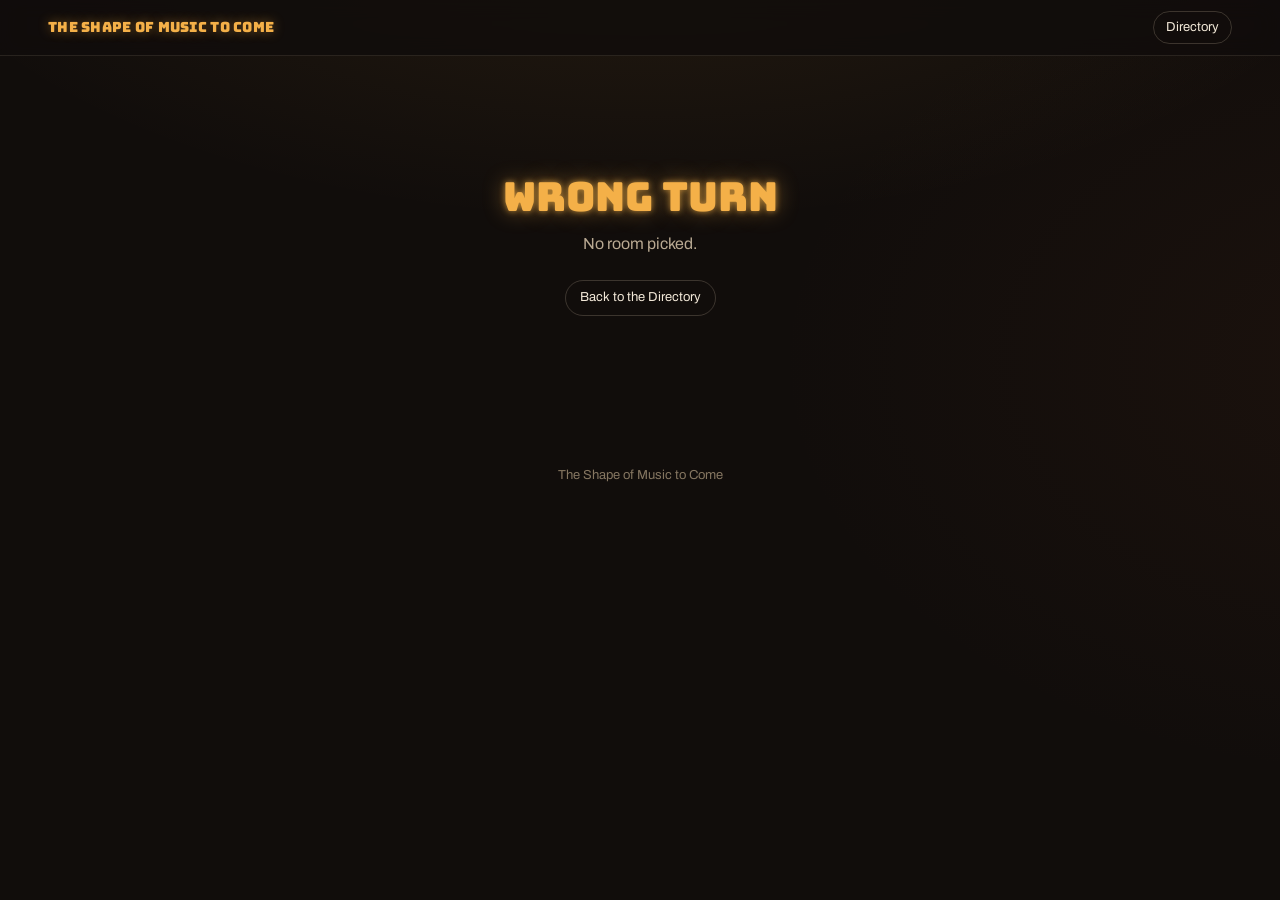
<file: room.html>
<!DOCTYPE html>
<html lang="en">
<head>
  <meta charset="UTF-8">
  <meta name="viewport" content="width=device-width, initial-scale=1">
  <title>The Shape of Music to Come</title>
  <link rel="preconnect" href="https://fonts.googleapis.com">
  <link rel="preconnect" href="https://fonts.gstatic.com" crossorigin>
  <link href="https://fonts.googleapis.com/css2?family=Archivo:wght@400;500;600;700&family=Bungee&family=Caveat:wght@500;600&display=swap" rel="stylesheet">
  <link rel="stylesheet" href="css/shop.css?v=20261006g">
</head>
<body data-page="room">

  <nav class="topbar" aria-label="Site">
    <a class="brand" href="index.html">The Shape of Music to Come</a>
    <div class="crumbs" id="crumbs"></div>
    <a class="to-directory" href="index.html#directory">Directory</a>
  </nav>

  <main id="room"></main>

  <footer class="site-foot">The Shape of Music to Come</footer>

  <script src="js/shop-map.js?v=20261006g"></script>
  <script src="js/cover-library.js?v=20261006g"></script>
  <script src="js/genius-covers.js?v=20261006g"></script>
  <script src="js/staff-picks.js?v=20261006g"></script>
  <script src="js/shop.js?v=20261006g"></script>
  <script src="js/now-playing.js?v=20261006g"></script>
</body>
</html>
</file>
<file: css/shop.css>
/* ===========================================================
   THE SHAPE OF MUSIC TO COME — styles
   =========================================================== */

:root {
  --bg: #110d0b;
  --bg-2: #17110e;
  --surface: #1f1814;
  --surface-2: #2a211b;
  --line: rgba(255, 234, 205, 0.10);
  --line-2: rgba(255, 234, 205, 0.18);
  --text: #f2e8d8;
  --muted: #b9a992;
  --faint: #857661;
  --ink: #140e0b;            /* dark text on neon */
  --amber: #f4b048;
  --accent: var(--amber);

  --cover: 168px;            /* standard sleeve size (grows a little to fill rows) */
  --gutter: clamp(16px, 4vw, 48px);
  --maxw: 1480px;

  --font-sign: "Bungee", "Arial Black", system-ui, sans-serif;
  --font-body: "Archivo", system-ui, -apple-system, "Segoe UI", sans-serif;
  --font-hand: "Caveat", "Segoe Print", cursive;

  --ease: cubic-bezier(.2, .8, .25, 1);
}

* { box-sizing: border-box; margin: 0; padding: 0; }
html { -webkit-text-size-adjust: 100%; }
html.smooth { scroll-behavior: smooth; }   /* switched on once the page is built, so a link to #directory lands without gliding */
body {
  font-family: var(--font-body);
  font-size: 16px;
  line-height: 1.5;
  color: var(--text);
  background:
    radial-gradient(1100px 520px at 50% -140px, rgba(244, 176, 72, 0.10), transparent 70%),
    radial-gradient(900px 600px at 110% 40%, rgba(120, 60, 30, 0.10), transparent 70%),
    var(--bg);
  min-height: 100vh;
  overflow-x: hidden;
}
body.has-np { padding-bottom: 104px; }
img { display: block; max-width: 100%; }
a { color: inherit; }
button, input { font: inherit; color: inherit; }
:focus-visible { outline: 2px solid var(--accent); outline-offset: 3px; }
.sr-only {
  position: absolute; width: 1px; height: 1px; overflow: hidden;
  clip: rect(0 0 0 0); white-space: nowrap;
}
.wrap { width: 100%; max-width: var(--maxw); margin: 0 auto; padding: 0 var(--gutter); }

/* ---------- top bar ---------- */
.topbar {
  position: sticky; top: 0; z-index: 40;
  display: flex; align-items: center; gap: 16px;
  height: 56px; padding: 0 var(--gutter);
  background: rgba(17, 13, 11, 0.82);
  backdrop-filter: blur(10px) saturate(1.2);
  -webkit-backdrop-filter: blur(10px) saturate(1.2);
  border-bottom: 1px solid var(--line);
}
.brand {
  font-family: var(--font-sign); font-size: 14px; letter-spacing: 0.02em;
  text-decoration: none; color: var(--amber); white-space: nowrap;
  text-shadow: 0 0 12px rgba(244, 176, 72, 0.45);
}
.crumbs {
  flex: 1; min-width: 0;
  display: flex; align-items: center; gap: 8px;
  font-size: 13px; color: var(--muted);
  overflow: hidden; white-space: nowrap;
}
.crumbs a { text-decoration: none; color: var(--muted); }
.crumbs a:hover { color: var(--text); }
.crumbs .sep { color: var(--faint); }
.crumbs [aria-current] { color: var(--text); overflow: hidden; text-overflow: ellipsis; }
.topbar .to-directory {
  font-size: 13px; text-decoration: none; color: var(--text);
  padding: 6px 12px; border: 1px solid var(--line-2); border-radius: 999px;
  white-space: nowrap;
}
.topbar .to-directory:hover { border-color: var(--amber); color: var(--amber); }

/* ---------- storefront ---------- */
.street {
  position: relative; height: 100svh; min-height: 420px;
  display: grid; place-items: center; overflow: hidden;
  background: #070505;
}
.street-blur {
  position: absolute; inset: -40px;
  background-size: cover; background-position: center;
  filter: blur(28px) brightness(0.45) saturate(1.2);
  transform: scale(1.08);
}
.facade {
  position: relative;
  width: min(100vw, calc(100svh * 16 / 9));
  aspect-ratio: 16 / 9;
  transform-origin: 48.5% 57%;
  transition: transform 0.9s cubic-bezier(.6, 0, .3, 1), opacity 0.9s ease;
  box-shadow: 0 30px 90px rgba(0, 0, 0, 0.7);
}
.facade > img { width: 100%; height: 100%; object-fit: cover; }
.facade.entering { transform: scale(3.2); opacity: 0; }
.door {
  position: absolute;
  /* the open doorway in the storefront image, in % of the picture */
  left: 39.5%; top: 29%; width: 18.5%; height: 55%;
  display: grid; place-items: end center; padding-bottom: 7%;
  text-decoration: none; border-radius: 4px;
  transition: background 0.3s, box-shadow 0.3s;
}
.door span {
  font-family: var(--font-sign); font-size: clamp(11px, 1.3vw, 18px);
  color: var(--ink); background: var(--amber);
  padding: 0.35em 0.9em; border-radius: 999px;
  box-shadow: 0 0 24px rgba(244, 176, 72, 0.7);
  opacity: 0.92; transform: translateY(4px);
  transition: opacity 0.3s, transform 0.3s var(--ease);
}
.door:hover, .door:focus-visible {
  background: radial-gradient(ellipse at 50% 60%, rgba(255, 200, 120, 0.22), transparent 70%);
  box-shadow: inset 0 0 60px rgba(255, 190, 110, 0.25);
}
.door:hover span, .door:focus-visible span { opacity: 1; transform: translateY(0); }
.street-title { /* the painted sign says it on wide screens; shown as text on tall ones */
  position: absolute; width: 1px; height: 1px; overflow: hidden; clip: rect(0 0 0 0); white-space: nowrap;
}
@media (max-aspect-ratio: 1/1) {
  .street { display: flex; flex-direction: column; align-items: center; justify-content: center; gap: 22px; }
  .facade { width: auto; height: 62svh; flex: none; }   /* crop the sides, keep the doorway centred */
  .street-title {
    position: relative; width: auto; height: auto; overflow: visible; clip: auto; white-space: normal;
    font-size: clamp(24px, 7.5vw, 40px); text-align: center; padding: 0 20px; max-width: 14ch;
  }
  .door span { font-size: 14px; }
}
.street-hint {
  position: absolute; bottom: 18px; left: 50%; transform: translateX(-50%);
  font-size: 12px; letter-spacing: 0.14em; text-transform: uppercase; color: rgba(242, 232, 216, 0.7);
  text-decoration: none;
}
.street-hint::after {
  content: ""; display: block; width: 1px; height: 26px; margin: 8px auto 0;
  background: linear-gradient(var(--amber), transparent);
  animation: drip 1.8s ease-in-out infinite;
}
@keyframes drip { 0%,100% { transform: scaleY(0.4); transform-origin: top; } 50% { transform: scaleY(1); transform-origin: top; } }

/* ---------- directory ---------- */
.directory { padding-top: 72px; padding-bottom: 40px; min-height: 100svh; }   /* tall enough for "Directory" links to land on it */
.directory-head { text-align: center; margin-bottom: 44px; }
.neon {
  font-family: var(--font-sign); font-weight: 400; line-height: 1.05;
  color: var(--accent);
  text-shadow: 0 0 6px color-mix(in srgb, var(--accent) 70%, transparent),
               0 0 22px color-mix(in srgb, var(--accent) 45%, transparent);
}
.directory-head h1 { font-size: clamp(28px, 4.6vw, 54px); }
.directory-head p { color: var(--muted); margin-top: 10px; }
.file-check {
  margin: 0 0 40px; padding: 14px 18px; border-radius: 10px; font-size: 14px;
  border: 1px dashed #ff8a6a; background: rgba(255, 110, 80, 0.08); color: var(--text);
}
.file-check ul { margin: 6px 0 8px 20px; }
.file-check code { font-family: ui-monospace, Menlo, Consolas, monospace; color: #ffb49c; }
.file-check p { color: var(--muted); }
.block .file-check { margin-top: 40px; }
.wing { margin-bottom: 56px; }
.wing-head {
  display: flex; align-items: baseline; gap: 14px; flex-wrap: wrap;
  padding-bottom: 12px; margin-bottom: 22px; border-bottom: 1px solid var(--line);
}
.wing-head h2 { font-family: var(--font-sign); font-weight: 400; font-size: 22px; color: var(--text); }
.wing-head span { color: var(--faint); font-size: 14px; }
.rooms {
  display: grid; gap: 22px; align-items: start;
  grid-template-columns: repeat(auto-fill, minmax(min(100%, 300px), 1fr));
}
.room-card {
  position: relative; border-radius: 10px; overflow: hidden;
  background: var(--surface); border: 1px solid var(--line);
  transition: transform 0.3s var(--ease), border-color 0.3s, box-shadow 0.3s;
}
.room-card:hover, .room-card:focus-within {
  transform: translateY(-4px);
  border-color: color-mix(in srgb, var(--accent) 60%, transparent);
  box-shadow: 0 18px 40px rgba(0, 0, 0, 0.5), 0 0 0 1px color-mix(in srgb, var(--accent) 25%, transparent);
}
.room-card .shot { aspect-ratio: 16 / 9; background: var(--surface-2); overflow: hidden; }
.room-card .shot img { width: 100%; height: 100%; object-fit: cover; transition: transform 0.6s var(--ease), filter 0.4s; filter: saturate(0.92) brightness(0.92); }
.room-card:hover .shot img { transform: scale(1.04); filter: none; }
.room-card .body { padding: 14px 16px 16px; }
.room-card h3 { font-size: 17px; font-weight: 650; line-height: 1.3; }
.room-card h3 a { text-decoration: none; }
.room-card h3 a::after { content: ""; position: absolute; inset: 0; z-index: 1; } /* whole card clickable */
.room-card h3 a:focus-visible { outline: none; }
.room-card:focus-within { outline: 2px solid var(--accent); outline-offset: 2px; }
.room-card .count { font-size: 13px; color: var(--muted); margin-top: 4px; }
.room-card .accent-bar { height: 3px; background: var(--accent); box-shadow: 0 0 14px var(--accent); }

.pill-link {
  display: inline-block; font-size: 13px; text-decoration: none; color: var(--text);
  padding: 7px 14px; border-radius: 999px; border: 1px solid var(--line-2);
}
.pill-link:hover { border-color: var(--accent); color: var(--accent); }

/* ---------- room scene ---------- */
.scene {
  position: relative; overflow: hidden; background: #070505;
  height: min(calc(100vw * 9 / 16), 74svh);
  display: grid; place-items: center;
}
.scene .street-blur { filter: blur(26px) brightness(0.4) saturate(1.15); }
.scene-img {
  position: relative; height: 100%; aspect-ratio: 16 / 9;
  box-shadow: 0 20px 70px rgba(0, 0, 0, 0.65);
}
.scene-img img { width: 100%; height: 100%; object-fit: cover; }
.scene::after {
  content: ""; position: absolute; inset: auto 0 0 0; height: 32%;
  background: linear-gradient(transparent, var(--bg));
  pointer-events: none;
}
.no-img { background: radial-gradient(ellipse at 50% 40%, color-mix(in srgb, var(--accent) 22%, #1a1310), #0b0807 70%) !important; }
.no-img img { visibility: hidden; }

.plaque { position: relative; z-index: 2; margin-top: -54px; text-align: center; padding: 0 var(--gutter); }
.plaque .parent-path { font-size: 13px; letter-spacing: 0.12em; text-transform: uppercase; color: var(--muted); margin-bottom: 8px; }
.plaque .parent-path a { text-decoration: none; color: var(--muted); }
.plaque .parent-path a:hover { color: var(--text); }
.plaque h1 { font-size: clamp(26px, 4.2vw, 50px); max-width: 22ch; margin: 0 auto; text-wrap: balance; }
.plaque .stats { color: var(--muted); font-size: 14px; margin-top: 12px; }
.plaque .blurb { color: var(--muted); margin: 10px auto 0; max-width: 60ch; }

/* ---------- section scaffolding ---------- */
.block { margin-top: 64px; }
.block-head { display: flex; align-items: baseline; gap: 12px; flex-wrap: wrap; margin-bottom: 20px; }
.block-head h2 { font-family: var(--font-sign); font-weight: 400; font-size: 20px; }
.block-head .sub { color: var(--faint); font-size: 14px; }

/* sub-room doorways */
.doorways {
  display: grid; gap: 18px; align-items: start;
  grid-template-columns: repeat(auto-fill, minmax(min(100%, 260px), 1fr));
}
.doorways .room-card h3 { font-size: 15px; }

/* crate banner (a room's own bins) */
.crate-banner {
  aspect-ratio: 32 / 9; border-radius: 10px; overflow: hidden; margin-bottom: 26px;
  border: 1px solid var(--line); background: var(--surface-2);
}
.crate-banner img { width: 100%; height: 100%; object-fit: cover; object-position: center 62%; }

/* ---------- staff picks ---------- */
.picks {
  position: relative; padding: 26px 22px 0; border-radius: 12px;
  background:
    linear-gradient(180deg, rgba(255, 220, 170, 0.05), transparent 40%),
    var(--bg-2);
  border: 1px solid var(--line);
}
.picks .block-head { margin-bottom: 8px; }
.picks .tag, .ask .tag, .elsewhere .tag {
  font-family: var(--font-hand); font-size: 30px; line-height: 1; color: var(--ink);
  background: #f3e3c3; padding: 4px 14px 6px; border-radius: 3px;
  transform: rotate(-2.5deg); box-shadow: 0 6px 14px rgba(0, 0, 0, 0.45);
}
.shelf {
  display: flex; gap: 26px; overflow-x: auto; overscroll-behavior-x: contain;
  padding: 34px 6px 0; scroll-snap-type: x proximity;
}
.shelf .pick {                       /* fixed width in every browser, so every Staff Pick cover is the same size */
  flex: 0 0 var(--cover); width: var(--cover); min-width: 0; max-width: var(--cover);
  scroll-snap-align: start;
}
.shelf .pick > .record { width: 100%; }
.plank {
  height: 16px; margin: 0 -22px; border-radius: 0 0 12px 12px;
  background: linear-gradient(#5a3b24, #3d2716 60%, #2a1b10);
  box-shadow: 0 -3px 0 #6f4a2e inset, 0 10px 24px rgba(0, 0, 0, 0.5);
}
.talker {
  margin-top: 10px; font-family: var(--font-hand); font-size: 19px; line-height: 1.15;
  color: #2a1d12; background: #f3e3c3; padding: 8px 10px 10px; border-radius: 2px;
  transform: rotate(-1.2deg); box-shadow: 0 5px 10px rgba(0, 0, 0, 0.4);
}
.pick:nth-child(even) .talker { transform: rotate(1.3deg); }

/* the window display on the Store Directory */
.window-picks { margin: 56px 0 24px; }   /* sits below the rooms */
.window-picks .block-head .sub { color: var(--muted); font-size: 14px; }
.window-picks .plank { margin-bottom: 30px; border-radius: 0; }
.window-picks .plank:last-child { margin-bottom: 0; border-radius: 0 0 12px 12px; }
.shelf.centered > :first-child { margin-left: auto; }
.shelf.centered > :last-child { margin-right: auto; }
.window-room {
  display: block; margin-top: 8px; font-size: 12px; line-height: 1.3; text-decoration: none;
  color: var(--muted); overflow-wrap: anywhere;   /* wraps under the cover instead of widening it */
}
.window-room:hover { color: var(--text); }
.window-room a { color: inherit; text-decoration: none; }
.window-room a:hover, .window-room a:focus-visible { color: var(--text); text-decoration: underline; text-underline-offset: 2px; }
@media (max-width: 720px) {   /* phones: show every window pick, two across, instead of a sideways scroll */
  .window-picks .shelf.centered { flex-wrap: wrap; overflow: visible; justify-content: center; gap: 24px 18px; }
  .window-picks .shelf.centered > * { margin-left: 0; margin-right: 0; }
}

/* ---------- Ask the Staff: search the whole shop ---------- */
.ask {
  margin-bottom: 56px; padding: 26px 22px 24px; border-radius: 12px;
  background: linear-gradient(180deg, rgba(255, 220, 170, 0.05), transparent 40%), var(--bg-2);
  border: 1px solid var(--line);
}
.block > .ask { margin-bottom: 0; }
.ask .block-head, .elsewhere .block-head { margin-bottom: 18px; }
.ask .block-head .sub, .elsewhere .block-head .sub { color: var(--muted); }
.ask-bar { display: flex; }
.ask-input {
  flex: 1; min-width: 0; font-size: 17px; padding: 13px 20px; border-radius: 999px;
  border: 1px solid var(--line-2); background: rgba(255, 255, 255, 0.04);
}
.ask-input::placeholder { color: var(--faint); }
.ask-input:focus { outline: none; border-color: var(--accent); box-shadow: 0 0 0 3px color-mix(in srgb, var(--accent) 22%, transparent); }
.ask-count { margin: 18px 0 0; font-size: 14px; color: var(--muted); }
.ask-grid {
  display: grid; gap: 34px 22px; align-items: start;
  grid-template-columns: repeat(auto-fill, minmax(var(--cover), 1fr));
  padding-top: 28px;
}
.result { min-width: 0; }
.ask-more { margin-top: 26px; background: transparent; cursor: pointer; }
.ask-none { margin-top: 18px; color: var(--muted); }
.ask-none strong { display: block; font-family: var(--font-hand); font-size: 28px; font-weight: 400; color: var(--text); line-height: 1.1; }
.elsewhere:not(:empty) { margin-top: 56px; padding-top: 26px; border-top: 1px dashed var(--line-2); }
.elsewhere .tag { font-size: 24px; }

/* ---------- crate controls ---------- */
.crate-head {
  position: sticky; top: 56px; z-index: 20;
  display: flex; flex-wrap: wrap; align-items: center; gap: 10px 16px;
  padding: 12px 0; margin-bottom: 18px;
  background: linear-gradient(var(--bg) 70%, rgba(17, 13, 11, 0));
}
.crate-head h2 { font-family: var(--font-sign); font-weight: 400; font-size: 20px; margin-right: auto; }
.crate-head h2 small { font-family: var(--font-body); font-size: 14px; color: var(--faint); margin-left: 8px; }
.seg {
  display: inline-flex; border: 1px solid var(--line-2); border-radius: 999px; padding: 3px;
  background: rgba(255, 255, 255, 0.02);
}
.seg button {
  border: 0; background: transparent; cursor: pointer;
  font-size: 13px; padding: 6px 12px; border-radius: 999px; color: var(--muted);
  transition: background .2s, color .2s;
}
.seg button:hover { color: var(--text); }
.seg button[aria-pressed="true"] { background: var(--accent); color: var(--ink); font-weight: 600; }
.dir-btn {
  border: 1px solid var(--line-2); background: transparent; cursor: pointer;
  font-size: 13px; padding: 7px 12px; border-radius: 999px; color: var(--muted);
}
.dir-btn:hover { color: var(--text); border-color: var(--accent); }
.dir-btn[hidden] { display: none; }
.dig {
  width: 210px; max-width: 100%;
  font-size: 13px; padding: 8px 14px; border-radius: 999px;
  border: 1px solid var(--line-2); background: rgba(255, 255, 255, 0.03);
}
.dig::placeholder { color: var(--faint); }
.dig:focus { outline: none; border-color: var(--accent); }

/* ---------- the crate (record grid) ---------- */
.crate {
  display: grid; gap: 46px 22px; align-items: start;
  grid-template-columns: repeat(auto-fill, minmax(var(--cover), 1fr));
  padding-top: 30px;
}
/* divider card: tab standing up behind the first record of each letter / decade */
.tab {
  position: absolute; z-index: 0; left: -4px; top: -27px;
  min-width: 40px; padding: 6px 10px 12px; border-radius: 7px 7px 0 0;
  font-family: var(--font-sign); font-size: 14px; line-height: 1; text-align: center;
  color: var(--ink); background: var(--accent);
  box-shadow: 0 0 16px color-mix(in srgb, var(--accent) 35%, transparent);
  white-space: nowrap;
}
.tab.decade { font-family: var(--font-body); font-weight: 700; font-size: 14px; letter-spacing: 0.02em; }
.empty {
  grid-column: 1 / -1; text-align: center; color: var(--muted);
  padding: 50px 20px; border: 1px dashed var(--line-2); border-radius: 12px;
}
.empty strong { display: block; font-family: var(--font-hand); font-size: 30px; color: var(--text); font-weight: 400; }
.empty-why { display: block; margin-top: 14px; font-size: 12px; color: var(--faint); overflow-wrap: anywhere; }

/* ---------- a record ---------- */
.record {
  position: relative; display: block; z-index: 0;
  text-decoration: none; color: inherit; outline: none;
  -webkit-tap-highlight-color: transparent;
}
.record:hover, .record:focus-visible { z-index: 5; }
.sleeve {
  position: relative; aspect-ratio: 1 / 1;
  transition: transform 0.32s var(--ease);
}
.cover, .cover-fallback {
  position: absolute; inset: 0; z-index: 2;
  width: 100%; height: 100%; object-fit: cover;
  border-radius: 2px; background: var(--surface-2);
  box-shadow: 0 1px 0 rgba(255, 255, 255, 0.07) inset, 0 6px 14px rgba(0, 0, 0, 0.55);
  transition: box-shadow 0.32s var(--ease);
}
img.cover { opacity: 0; transition: opacity 0.3s ease, box-shadow 0.32s var(--ease); }   /* shown once it has loaded, over the plain sleeve */
img.cover.loaded { opacity: 1; }
.cover-fallback {
  display: flex; flex-direction: column; justify-content: flex-end; gap: 4px;
  padding: 12px; font-size: 13px; line-height: 1.25;
  background:
    radial-gradient(circle at 70% 30%, color-mix(in srgb, var(--accent) 40%, transparent), transparent 60%),
    linear-gradient(135deg, #2c221c, #16100d);
}
.cover-fallback b { font-weight: 700; display: -webkit-box; -webkit-line-clamp: 3; -webkit-box-orient: vertical; overflow: hidden; }
.cover-fallback i { font-style: normal; color: var(--muted); display: -webkit-box; -webkit-line-clamp: 3; -webkit-box-orient: vertical; overflow: hidden; }

/* the vinyl hiding in the sleeve */
.disc {
  position: absolute; z-index: 1; left: 5%; top: 5%; width: 90%; aspect-ratio: 1;
  border-radius: 50%;
  box-shadow: 0 0 0 1px rgba(255, 255, 255, 0.05), 0 6px 14px rgba(0, 0, 0, 0.6);
  transition: transform 0.45s var(--ease) 0.04s;
}
.disc i {
  position: absolute; inset: 0; border-radius: 50%;
  background:
    radial-gradient(circle, #0a0a0a 0 2.6%, var(--accent) 3% 16.5%, #0c0c0c 17% 18.5%, transparent 19%),
    radial-gradient(circle, transparent 0 96%, #3a3430 97.5%, #1a1714 100%),
    repeating-radial-gradient(circle, #232020 0 1px, #121010 1px 3px);
}
.disc i::after { /* label mark so the spin reads */
  content: ""; position: absolute; left: 50%; top: 36.5%; width: 7%; height: 2.4%;
  transform: translateX(-50%); border-radius: 2px; background: rgba(20, 14, 11, 0.55);
}
.disc::after { /* fixed sheen: light doesn't rotate with the record */
  content: ""; position: absolute; inset: 0; border-radius: 50%; pointer-events: none;
  background: conic-gradient(from 30deg, transparent 0 8%, rgba(255, 255, 255, 0.11) 13%, transparent 19% 55%, rgba(255, 255, 255, 0.07) 61%, transparent 67%);
}

/* pull the record: sleeve lifts (as on Melodic Mosaic), vinyl slides up out of it */
.record:hover .sleeve, .record:focus-visible .sleeve { transform: translateY(-20px); }
.record:hover .disc, .record:focus-visible .disc {
  transform: translateY(-50%);
  box-shadow: 0 0 0 1px rgba(255, 255, 255, 0.08), 0 -6px 22px color-mix(in srgb, var(--accent) 22%, transparent);
}
.record:hover .cover, .record:focus-visible .cover,
.record:hover .cover-fallback, .record:focus-visible .cover-fallback {
  box-shadow: 0 24px 32px rgba(0, 0, 0, 0.6), 0 0 0 1px color-mix(in srgb, var(--accent) 55%, transparent);
}

.play {
  position: absolute; z-index: 3; left: 50%; top: 50%;
  width: 52px; height: 52px; margin: -26px 0 0 -26px; border-radius: 50%;
  display: grid; place-items: center;
  background: var(--accent); color: var(--ink);
  box-shadow: 0 6px 18px rgba(0, 0, 0, 0.55), 0 0 22px color-mix(in srgb, var(--accent) 55%, transparent);
  opacity: 0; transform: scale(0.8);
  transition: opacity 0.22s, transform 0.28s var(--ease);
}
.play svg { width: 20px; height: 20px; margin-left: 3px; }
.record:hover .play, .record:focus-visible .play { opacity: 1; transform: scale(1); }
.record.no-link { cursor: default; }
.record.no-link .play {
  width: auto; height: auto; margin: 0; transform: translate(-50%, -50%) scale(0.9);
  padding: 6px 11px; border-radius: 999px; font-size: 12px; font-weight: 600; white-space: nowrap;
  background: rgba(20, 14, 11, 0.85); color: var(--muted); box-shadow: none;
  border: 1px solid var(--line-2);
}
.record.no-link:hover .play, .record.no-link:focus-visible .play { transform: translate(-50%, -50%) scale(1); }

.badge {
  position: absolute; z-index: 3; top: 7px; left: 7px;
  font-size: 10.5px; font-weight: 700; letter-spacing: 0.06em;
  padding: 2px 7px; border-radius: 4px;
  background: rgba(15, 11, 9, 0.85); color: var(--accent);
  border: 1px solid color-mix(in srgb, var(--accent) 50%, transparent);
}
.meta { margin-top: 10px; display: grid; gap: 1px; font-size: 13px; line-height: 1.3; }
.meta .a { font-weight: 650; display: -webkit-box; -webkit-line-clamp: 2; -webkit-box-orient: vertical; overflow: hidden; }
.meta .t { color: var(--muted); display: -webkit-box; -webkit-line-clamp: 2; -webkit-box-orient: vertical; overflow: hidden; }
.meta .y { color: var(--faint); font-size: 12px; font-variant-numeric: tabular-nums; }
.pick .meta .a::before { content: "\2605  "; color: var(--accent); }

/* ---------- walk between rooms ---------- */
.walk {
  display: grid; grid-template-columns: 1fr 1fr; gap: 16px;
  margin: 80px 0 30px; padding-top: 24px; border-top: 1px solid var(--line);
}
.walk a {
  display: block; text-decoration: none; padding: 14px 16px; border-radius: 10px;
  border: 1px solid var(--line); background: var(--surface);
  transition: border-color .2s, transform .25s var(--ease);
}
.walk a:hover { border-color: var(--line-2); transform: translateY(-2px); }
.walk small { display: block; font-size: 12px; color: var(--faint); letter-spacing: 0.08em; text-transform: uppercase; }
.walk span { font-weight: 600; }
.walk .next { text-align: right; grid-column: 2; }

.site-foot { text-align: center; color: var(--faint); font-size: 13px; padding: 30px var(--gutter) 10px; }

/* ---------- the player that pops out next to a record ---------- */
.player {
  position: absolute; z-index: 15;            /* above the records, under the sticky bars when scrolling */
  width: min(320px, calc(100vw - 24px));
  padding: 12px; border-radius: 14px;
  background: #1c1512; border: 1px solid var(--line-2);
  box-shadow: 0 26px 60px rgba(0, 0, 0, 0.7), 0 0 0 1px rgba(244, 176, 72, 0.18);
  animation: player-in 0.22s var(--ease);
}
.player::before {                              /* the little pointer toward the record */
  content: ""; position: absolute; width: 14px; height: 14px; background: #1c1512;
  border-left: 1px solid var(--line-2); border-top: 1px solid var(--line-2);
}
.player[data-side="right"]::before { left: -8px; top: var(--arrow, 40px); transform: translateY(-50%) rotate(-45deg); }
.player[data-side="left"]::before  { right: -8px; top: var(--arrow, 40px); transform: translateY(-50%) rotate(135deg); }
.player[data-side="below"]::before { top: -8px; left: var(--arrow, 50%); transform: translateX(-50%) rotate(45deg); }
.player-head { display: flex; align-items: flex-start; gap: 10px; }
.player-info { display: grid; min-width: 0; flex: 1; line-height: 1.3; }
.player-info strong { font-size: 14px; font-weight: 650; }
.player-info span { font-size: 13.5px; color: var(--text); }
.player-info small { font-size: 12px; color: var(--muted); }
.player-close {
  flex: none; width: 28px; height: 28px; border: 0; border-radius: 50%; cursor: pointer;
  background: rgba(255, 255, 255, 0.06); color: var(--muted); font-size: 18px; line-height: 1;
}
.player-close:hover, .player-close:focus-visible { color: var(--text); background: rgba(255, 255, 255, 0.12); }
.player-embed { display: block; width: 100%; margin-top: 10px; border: 0; border-radius: 12px; background: #282828; }
.player-out { display: inline-block; margin-top: 8px; font-size: 12px; color: var(--muted); text-decoration: none; }
.player-out:hover { color: var(--text); }
@keyframes player-in { from { opacity: 0; transform: translateY(6px) scale(0.98); } to { opacity: 1; transform: none; } }

/* the record that's playing stays pulled out of the sleeve */
.record.is-playing { z-index: 5; }
.record.is-playing .sleeve { transform: translateY(-20px); }
.record.is-playing .disc {
  transform: translateY(-50%);
  box-shadow: 0 0 0 1px rgba(255, 255, 255, 0.08), 0 -6px 22px color-mix(in srgb, var(--accent) 22%, transparent);
}
.record.is-playing .play { opacity: 0; }
@media (prefers-reduced-motion: no-preference) {
  .record.is-playing .disc i { animation: spin 1.8s linear infinite; }
}

/* ---------- Currently Playing ---------- */
.np {
  position: fixed; z-index: 60; right: 16px; bottom: 16px;
  display: flex; align-items: center; gap: 4px;
  max-width: min(440px, calc(100vw - 32px));
  padding: 8px; border-radius: 16px;
  background: rgba(24, 18, 15, 0.9);
  backdrop-filter: blur(12px) saturate(1.3); -webkit-backdrop-filter: blur(12px) saturate(1.3);
  border: 1px solid var(--line-2);
  box-shadow: 0 16px 40px rgba(0, 0, 0, 0.55);
  transition: opacity .3s, transform .3s var(--ease);
}
.np[hidden] { display: none; }
.np-link { display: flex; align-items: center; gap: 12px; min-width: 0; text-decoration: none; padding-right: 6px; }
.np-art { position: relative; flex: 0 0 60px; height: 60px; }
.np-art img, .np-art .np-blank {
  position: absolute; inset: 0; z-index: 2; width: 60px; height: 60px; object-fit: cover; border-radius: 4px;
  background: var(--surface-2); box-shadow: 0 3px 8px rgba(0, 0, 0, 0.5);
}
.np-art .np-blank { display: grid; place-items: center; color: var(--faint); font-size: 22px; }
.np-art [hidden] { display: none !important; }
.np-art .np-vinyl {
  position: absolute; z-index: 1; top: 3px; left: 3px; width: 54px; height: 54px; border-radius: 50%;
  background:
    radial-gradient(circle, #0a0a0a 0 4%, var(--amber) 4.5% 19%, #0c0c0c 19.5% 21%, transparent 21.5%),
    repeating-radial-gradient(circle, #171717 0 1px, #0b0b0b 1px 3px);
  transition: transform .5s var(--ease);
}
.np.live .np-art .np-vinyl { transform: translateX(22px); animation: spin 2.2s linear infinite; }
.np.live .np-art { margin-right: 22px; }
@keyframes spin { from { rotate: 0deg; } to { rotate: 360deg; } }
.np-text { display: grid; min-width: 0; line-height: 1.3; }
.np-label {
  font-size: 10.5px; font-weight: 700; letter-spacing: 0.14em; text-transform: uppercase; color: var(--faint);
  display: flex; align-items: center; gap: 6px;
}
.np.live .np-label { color: var(--amber); }
.np.live .np-label::before {
  content: ""; width: 7px; height: 7px; border-radius: 50%; background: #ff5b4a;
  box-shadow: 0 0 8px #ff5b4a; animation: blink 1.6s ease-in-out infinite;
}
@keyframes blink { 50% { opacity: 0.35; } }
.np-track { font-weight: 650; font-size: 14px; white-space: nowrap; overflow: hidden; text-overflow: ellipsis; }
.np-sub { font-size: 12.5px; color: var(--muted); white-space: nowrap; overflow: hidden; text-overflow: ellipsis; }
.np-toggle {
  flex: 0 0 auto; align-self: flex-start;
  width: 26px; height: 26px; border-radius: 50%; border: 0; cursor: pointer;
  background: transparent; color: var(--faint); font-size: 16px; line-height: 1;
}
.np-toggle:hover { color: var(--text); background: rgba(255, 255, 255, 0.06); }
.np.collapsed { padding: 6px; border-radius: 50%; }
.np.collapsed .np-text, .np.collapsed .np-toggle { display: none; }
.np.collapsed .np-link { padding: 0; }
.np.collapsed .np-art { flex-basis: 48px; height: 48px; margin: 0; }
.np.collapsed .np-art img, .np.collapsed .np-art .np-blank { display: none; }
.np.collapsed .np-art .np-vinyl { top: 0; left: 0; width: 48px; height: 48px; transform: none; }
.np-open { display: none; }
.np.collapsed .np-open {
  display: block; position: absolute; z-index: 5; inset: 0; border-radius: 50%; border: 0; cursor: pointer; background: transparent;
}

/* ---------- small screens ---------- */
@media (max-width: 720px) {
  :root { --cover: 138px; }
  .topbar { gap: 10px; }
  .brand { font-size: 12px; }
  .crumbs { display: none; }
  .crate { gap: 40px 14px; }
  .crate-head { top: 56px; }
  .crate-head h2 { width: 100%; }
  .dig { width: 100%; }
  .ask { padding: 22px 14px 20px; }
  .ask-grid { gap: 30px 14px; }
  .walk { grid-template-columns: 1fr; }
  .walk .next { grid-column: 1; }
  .plaque { margin-top: -30px; }
  .np { left: 12px; right: 12px; bottom: 12px; max-width: none; }
  .np.collapsed { left: auto; }
}

@media (hover: none) {
  /* touch: no hover to reveal, so keep the play mark visible but small */
  .play { opacity: 0.9; transform: scale(0.7); left: auto; top: auto; right: 8px; bottom: 8px; margin: 0; width: 40px; height: 40px; }
  .record.no-link .play { display: none; }
}

@media (prefers-reduced-motion: no-preference) {
  .record:hover .disc i, .record:focus-visible .disc i { animation: spin 1.8s linear infinite; }
}
@media (prefers-reduced-motion: reduce) {
  *, *::before, *::after { transition-duration: 0.01ms !important; animation: none !important; }
  html, html.smooth { scroll-behavior: auto; }
}
</file>
